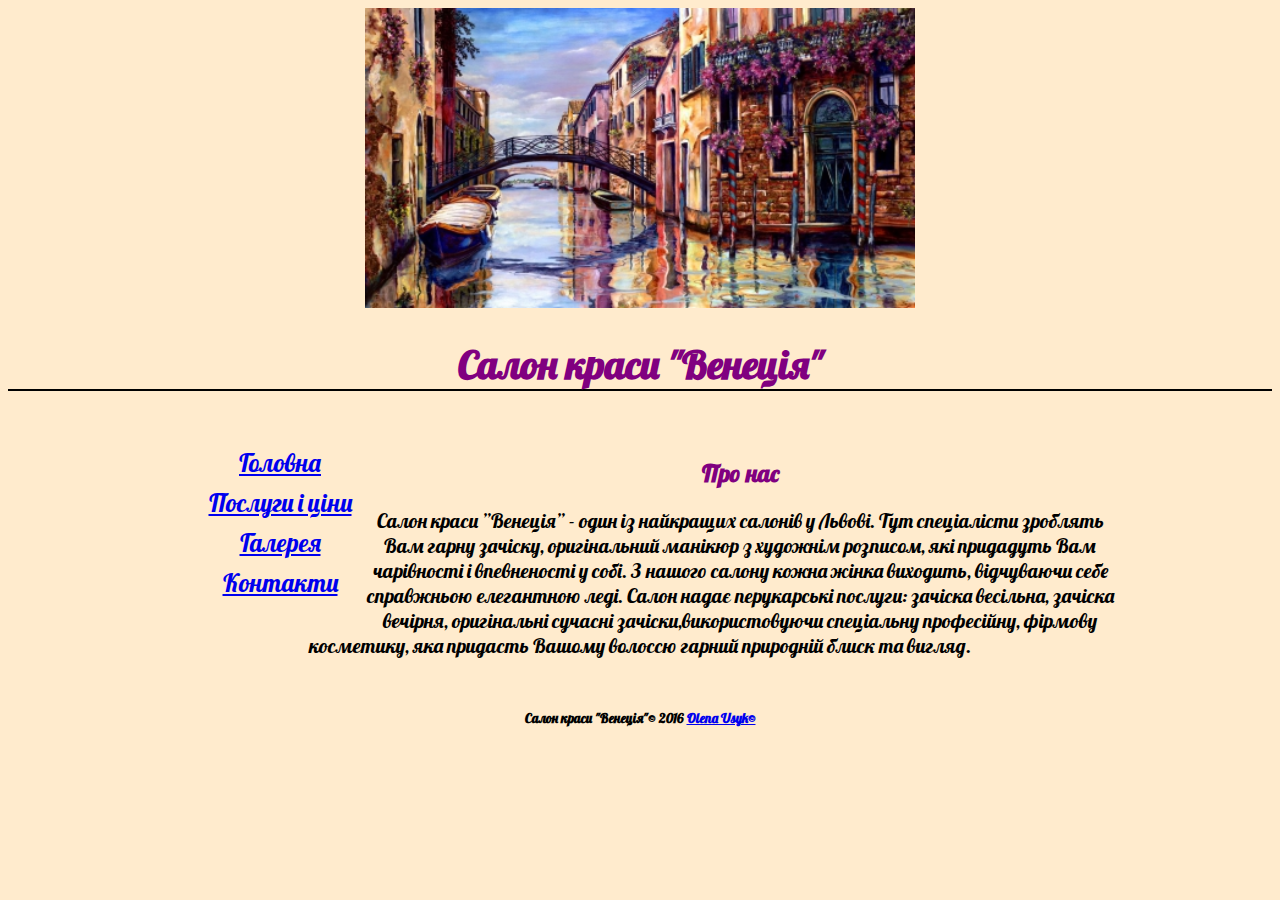
<file: index.html>
<!doctype html>
  <html lang="uk">
  <head>
    <meta charset="UTF-8">
    <title>Салон краси "Венеція"</title>
    <link rel="stylesheet" href="index.css" type="text/css"/>
    <link rel="stylesheet" href="main.css" type="text/css" />
    <link href="https://fonts.googleapis.com/css?family=Lobster" rel="stylesheet"/>
  </head>
  <body>
      <header>
          <div>
           <img id="logo1" src="logo1.jpg" alt="logo" width="450" height="360" >
           <h1>Салон краси "Венеція"</h1>
          </div>
      </header>
        <div class="container">
      <nav>
        <ul>
              <li><a href="index.html">Головна</a></li>
              <li><a href="price.html">Послуги і ціни</a></li>
              <li><a href="gallery.html">Галерея</a></li>
              <li><a href="contacts.html">Контакти</a></li>
        </ul>
      </nav>
      <main>
          <br>
          <div id="salon">
            <h2>Про нас</h2>
            <p>Салон краси ”Венеція” - один із найкращих салонів у Львові.
Тут спеціалісти зроблять Вам гарну зачіску, оригінальний манікюр з художнім розписом,
 які придадуть Вам чарівності і впевненості у собі. 
З нашого салону кожна жінка виходить, відчуваючи себе справжньою елегантною леді.
Салон надає перукарські послуги: зачіска весільна, зачіска вечірня, 
оригінальні сучасні зачіски,використовуючи спеціальну професійну, фірмову косметику, 
яка придасть Вашому волоссю гарний природній блиск та вигляд.</p>
          </div>
        </main>
          </div>
      <footer>
        <div class="clear">
        <h5>Салон краси "Венеція"© 2016 <a href="https://www.facebook.com/olena.zhdan">Olena Usyk©</a></h5>
        </div>
      </footer>
  </body>
</html>
</file>
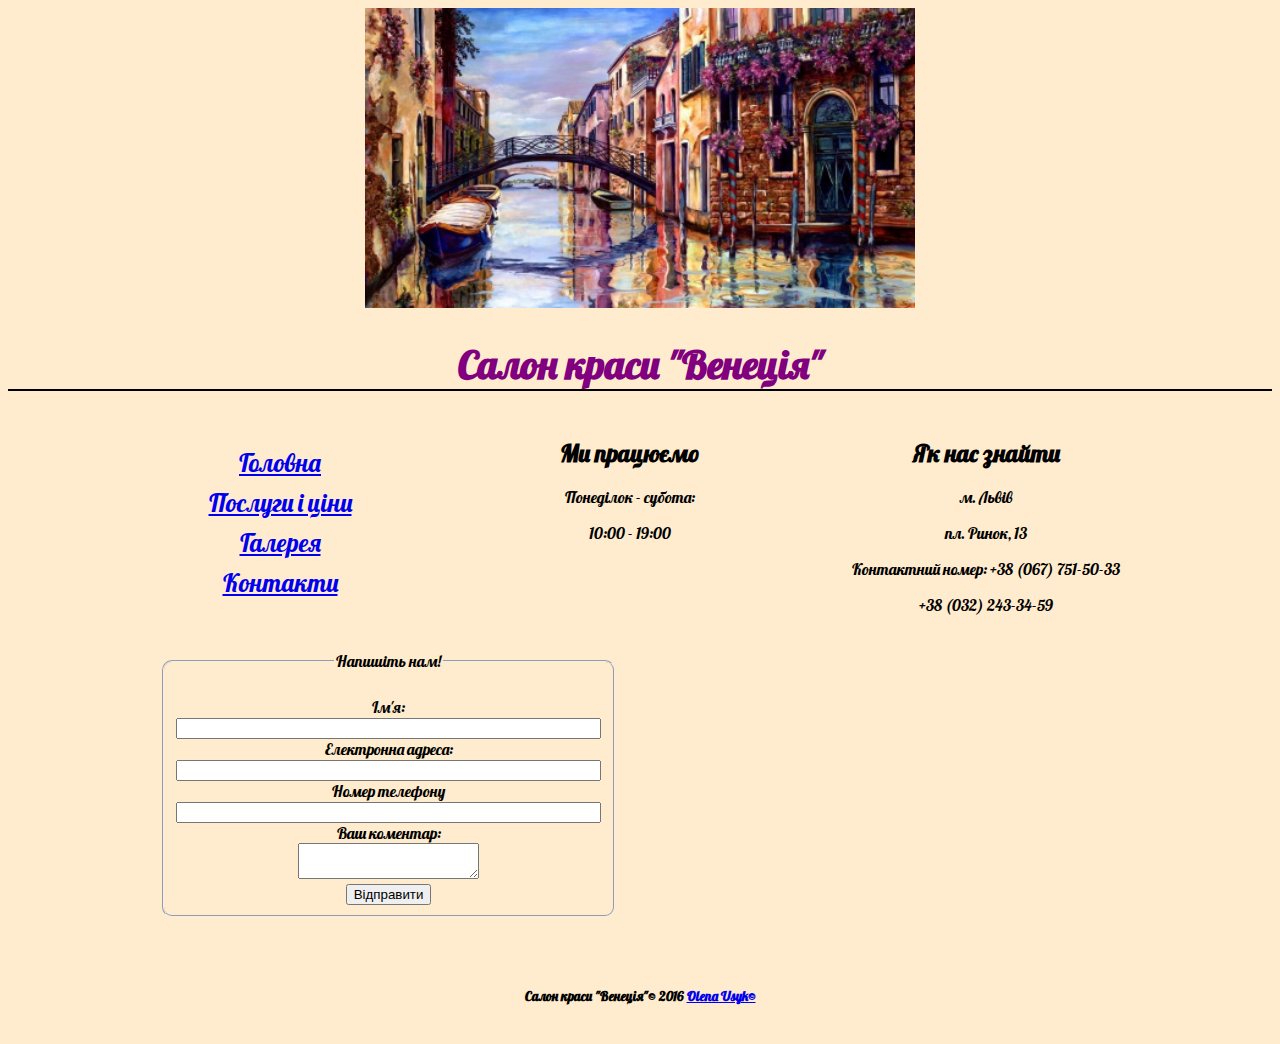
<file: contacts.html>
<!doctype html>
  <html lang="uk">
  <head>
    <meta charset="UTF-8">
    <title>Салон краси "Венеція"</title>
    <link rel="stylesheet" href="index.css" type="text/css"/>
    <link rel="stylesheet" href="contacts.css" type="text/css" />
    <link href="https://fonts.googleapis.com/css?family=Lobster" rel="stylesheet"/>
  </head>
  <body>
      <header>
          <div>
           <img id="logo1" src="logo1.jpg" alt="logo" width="450" height="360" >
           <h1>Салон краси "Венеція"</h1>
          </div>
      </header>
        <div class="container">
      <nav>
        <ul>
              <li><a href="index.html">Головна</a></li>
              <li><a href="price.html">Послуги і ціни</a></li>
              <li><a href="gallery.html">Галерея</a></li>
              <li><a href="contacts.html">Контакти</a></li>
        </ul>
      </nav>
      <main>
        <div class="contact">
          <article id="shedule">
            <h2>Ми працюємо</h2>
              <p>Понеділок - субота:</p>
              <p>10:00 - 19:00</p>
          </article>    
            <article id="address">
            <h2>Як нас знайти</h2>
                <p class="address">м. Львів</p>
                <p class="address">пл. Ринок, 13</p>
                <p class="address">Контактний номер: +38 (067) 751-50-33</p>
                <p class="address">+38 (032) 243-34-59</p>
            </article>
        </div>
      <br>
      <div class="formandmap">
        <div id="form">
          <form>
            <fieldset>
                <legend>Напишіть нам!</legend>
          <div class="message">
              <br>
                <label for="name">Ім'я:</label>
              <br>
                <input type="text" name="name"id="name" size="50" required/>
              <br>
                <label for="email">Електронна адреса:</label>
              <br>
                <input type="email" name="email" id="email" size="50" required/>
              <br>
                <label for="telephone">Номер телефону</label>
              <br>
                <input type="telephone" name="telephone" id="telephone" size="50"/>
              <br>
                <label for="comments">Ваш коментар:</label>
              <br>
                <textarea name="comments" id="comments"></textarea>
              <br>
                <input type="submit" name="submit" id="submit" value="Відправити"/>
              </div>
            </fieldset>
          </form>
        </div>
          <div id="map">
            <iframe src="https://www.google.com/maps/embed?pb=!1m18!1m12!1m3!1d2573.059065981219!2d24.030247315709452!3d49.84134767939603!2m3!1f0!2f0!3f0!3m2!1i1024!2i768!4f13.1!3m3!1m2!1s0x473add6c4dd3cbb1%3A0x7b418d15777835ae!2z0KnQvtGB0Ywg0YbRltC60LDQstC1!5e0!3m2!1suk!2sua!4v1475661821165" width="400" height="300" frameborder="0" style="border:0" allowfullscreen></iframe>
          </div>
        </div>
      </main>
      </div>
      <footer>
        <div class="clear">
        <h5>Салон краси "Венеція"© 2016 <a href="https://www.facebook.com/olena.zhdan">Olena Usyk©</a></h5>
        </div>
      </footer>
  </body>
</html>
</file>
<file: index.css>
body{
    position: relative;
    background-color: #FFEBCD;
    text-align: center;
    font-family:'Lobster', cursive;
    font-size: 100%;
}   
.container {
    max-width: 960px;
    margin: 0 auto;
}

h1 {
    color: 	#800080;
    font-size: 40px;
    border-bottom: 2px solid black;
}
#logo1 {
    width: 550px;
    height: 300px;
}
nav {
    float: left;
    width: 200px;
    font-size: 25px;
    line-height: 40px;
    /*text-decoration: none; */
}
nav li a:hover {
    text-shadow: 0 0 5px #FFFFFF, 0 0 10px #FFFFFF, 
    0 0 30px #0000FF, 0 0 45px #0000FF, 0 0 60px #0000FF;
}
li {
    list-style-type: none;
}
.clear {
    clear: both;
}
footer {
    padding: 10px;
}
</file>
<file: main.css>
h2 {
    color: #800080;
}
p {
    font-size: 20px;
}
</file>
<file: contacts.css>
.contact {
    display: flex;
    justify-content: space-between;
}
#shedule {
    margin-left: 200px;
}
.formandmap {
    display: flex;
    justify-content: space-between;
}
fieldset {
    width: 400px;
    border-radius: 10px;
}
</file>
